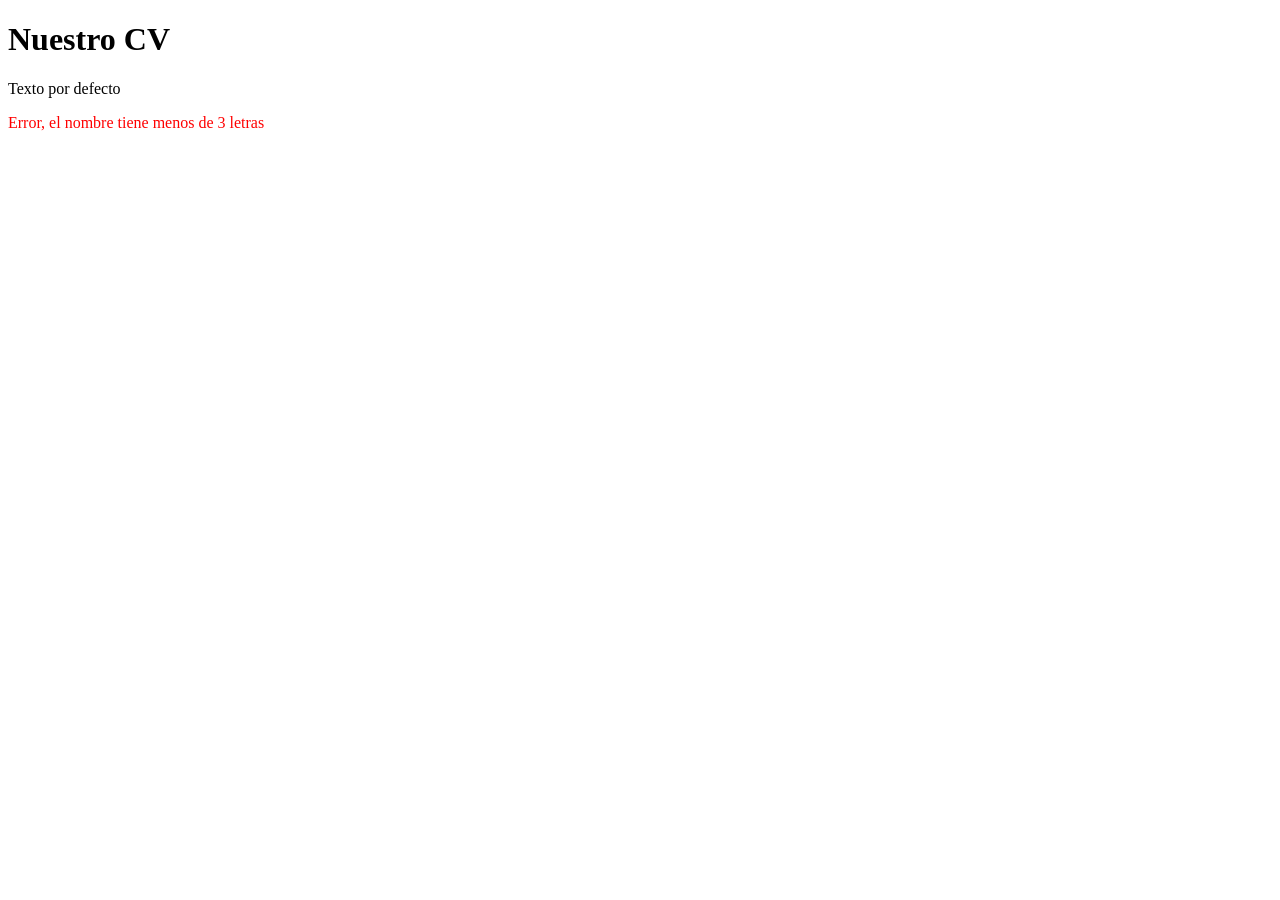
<file: tu-cv-springboot/src/main/resources/templates/index.html>
<!DOCTYPE html>
<html lang="en" xmlns:th="http://www.thymeleaf.org">
<head>
    <meta charset="UTF-8">
    <title>Title</title>
</head>
<body>
  <h1>Nuestro CV</h1>
    <!--  "name" es la variable definida en controller-->
    <p th:text="'Hola, ' + ${property} + ' ! ' " >Texto por defecto</p>
    <p th:if="${property.length < 3}" style="color: red;">Error, el nombre tiene menos de 3 letras</p>

    <!--  "persona" es el objeto definido en controller-->
    <!--<p th:text="${persona.primerNombre}" >Texto por defecto</p>-->
    <!--<p th:text="${persona.segundoNombre}" >Texto por defecto</p>-->
    <!--<p th:text="${persona.profesion}" >Texto por defecto</p>-->
    <p th:text="'property: ' + ${property}"></p>
</body>
</html>
</file>
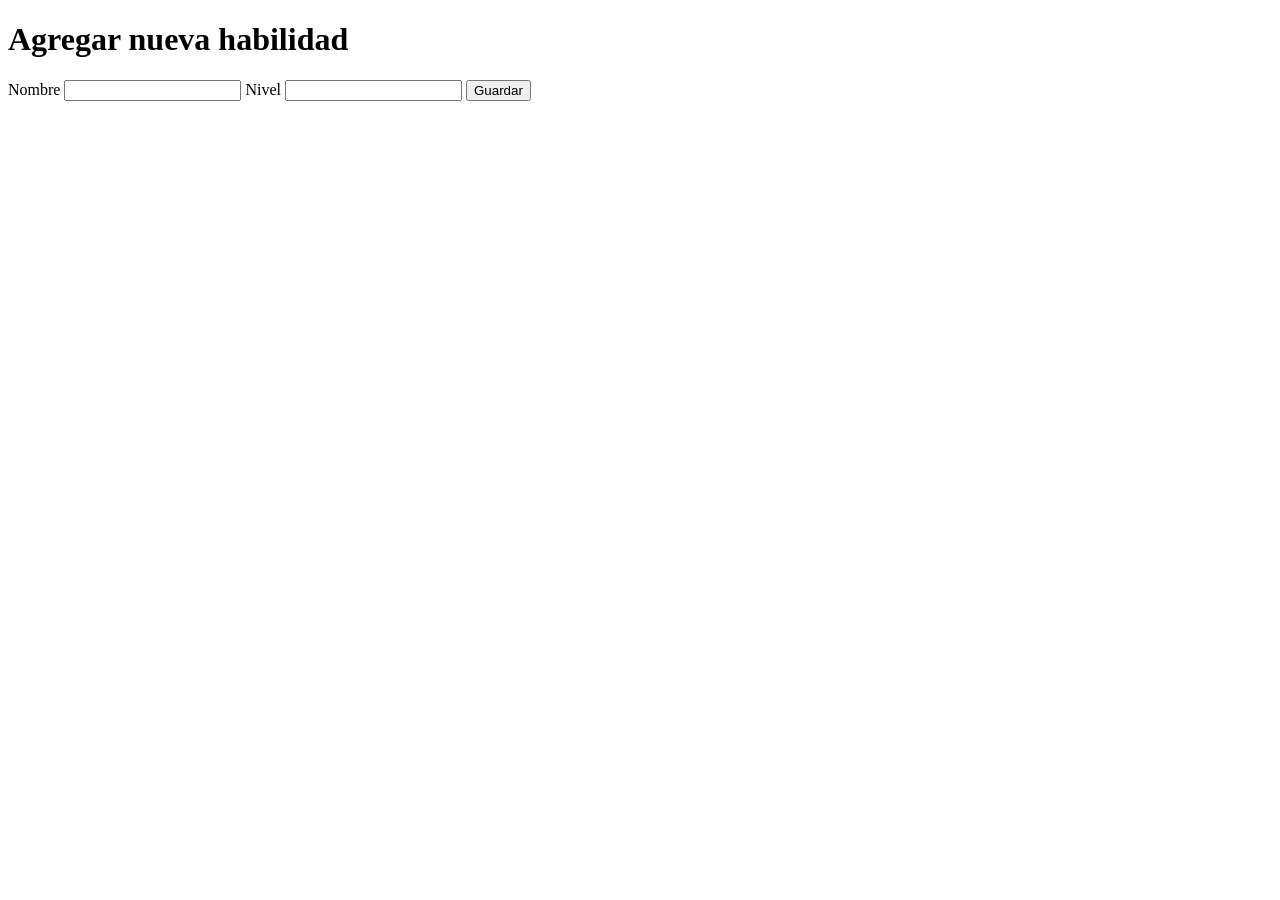
<file: tu-cv-springboot/src/main/resources/templates/add-skills.html>
<!DOCTYPE html>
<html lang="en" xmlns:th="http://www.thymeleaf.org">
<head>
    <meta charset="UTF-8">
    <link rel="stylesheet" th:href="@{/css/style.css}">
    <title>Habilidades</title>
</head>
<body>
    <h1>Agregar nueva habilidad</h1>
    <!--Con @ indicamos las rutas-->
    <form th:action="@{/skills/add}" th:object="${skill}" method="post">
        <label th:for="nombre">Nombre</label>
        <!--Con *{} accedemos a los campos del objeto Skill-->
        <input type="text" th:field="*{nombre}">
        <label th:for="nivel">Nivel</label>
        <!--como se está trabajando con post se convierte el button en tipo submint-->
        <input type="text" th:field="*{nivel}">
        <button type="submit">Guardar</button>
    </form>
</body>
</html>
</file>
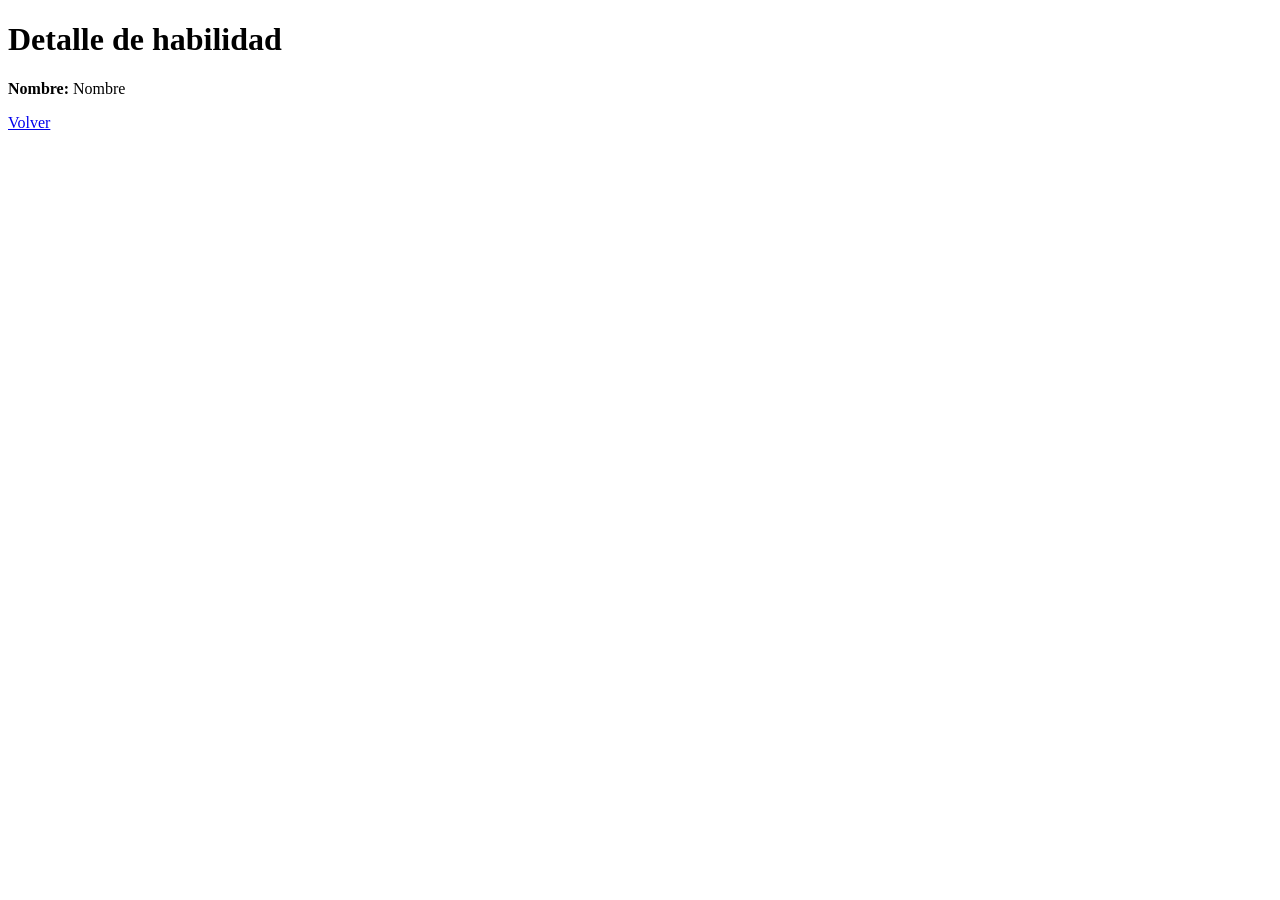
<file: tu-cv-springboot/src/main/resources/templates/skill-detail.html>
<!DOCTYPE html>
<html lang="en" xmlns:th="http://www.thymeleaf.org">
<head>
    <meta charset="UTF-8">
    <link rel="stylesheet" th:href="@{/css/style.css}">
    <title>Habilidades</title>
</head>
<body>
    <h1>Detalle de habilidad</h1>
    <form th:action="@{/skills/add}" th:object="${skill}" method="post">
        <p>
            <strong>Nombre: </strong>
            <span th:text="${skill.nombre}">Nombre</span>
        </p>
        <a href="/skills">Volver</a>
    </form>
</body>
</html>
</file>
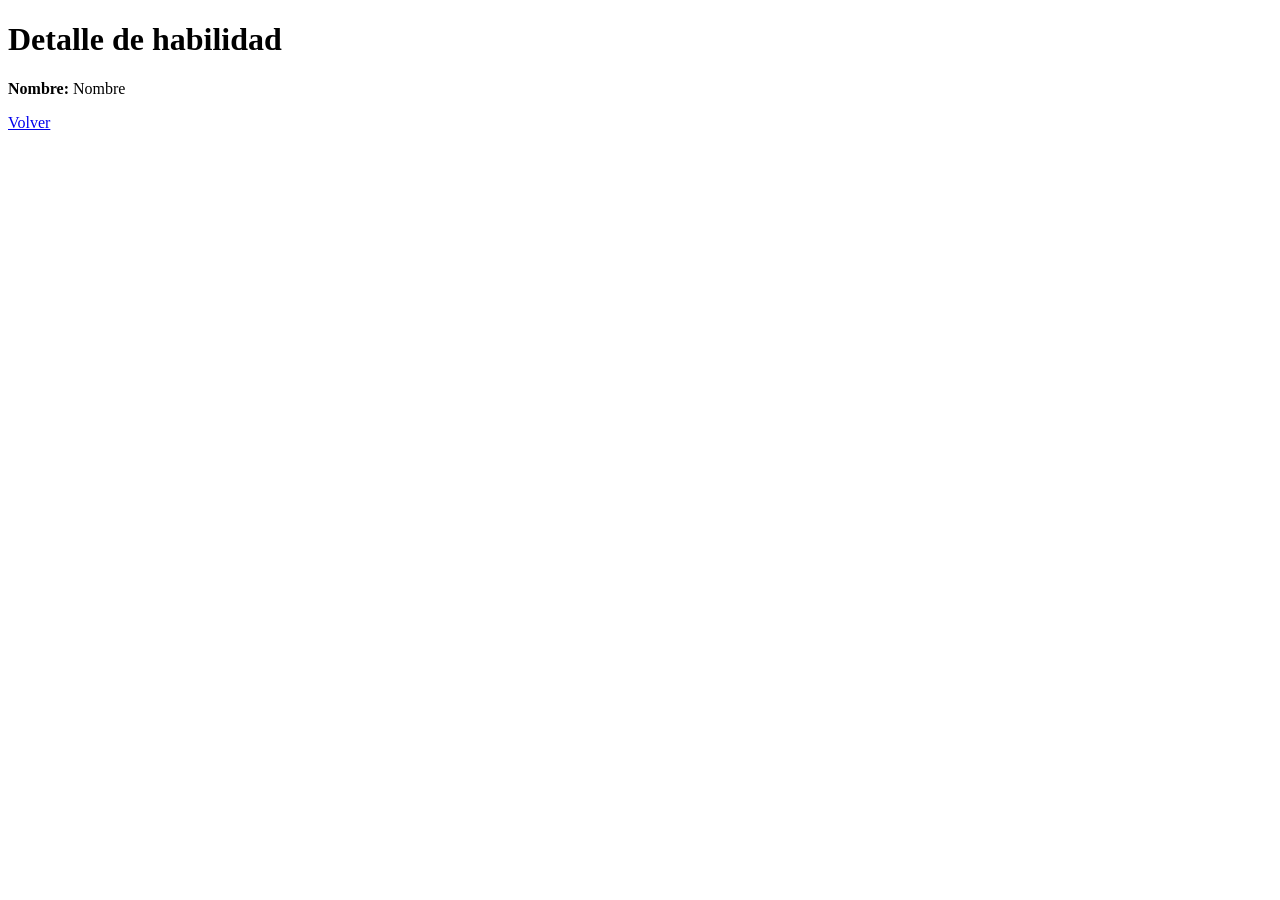
<file: tu-cv-springboot/src/main/resources/templates/skill-details.html>
<!DOCTYPE html>
<html lang="en" xmlns:th="http://www.thymeleaf.org">
<head>
    <meta charset="UTF-8">
    <title>Habilidades</title>
</head>
<body>
    <h1>Detalle de habilidad</h1>
    <form th:action="@{/skills/add}" th:object="${skill}" method="post">
        <p>
            <strong>Nombre: </strong>
            <span th:text="${skill.nombre}">Nombre</span>
        </p>
        <a href="/skills">Volver</a>
    </form>
</body>
</html>
</file>
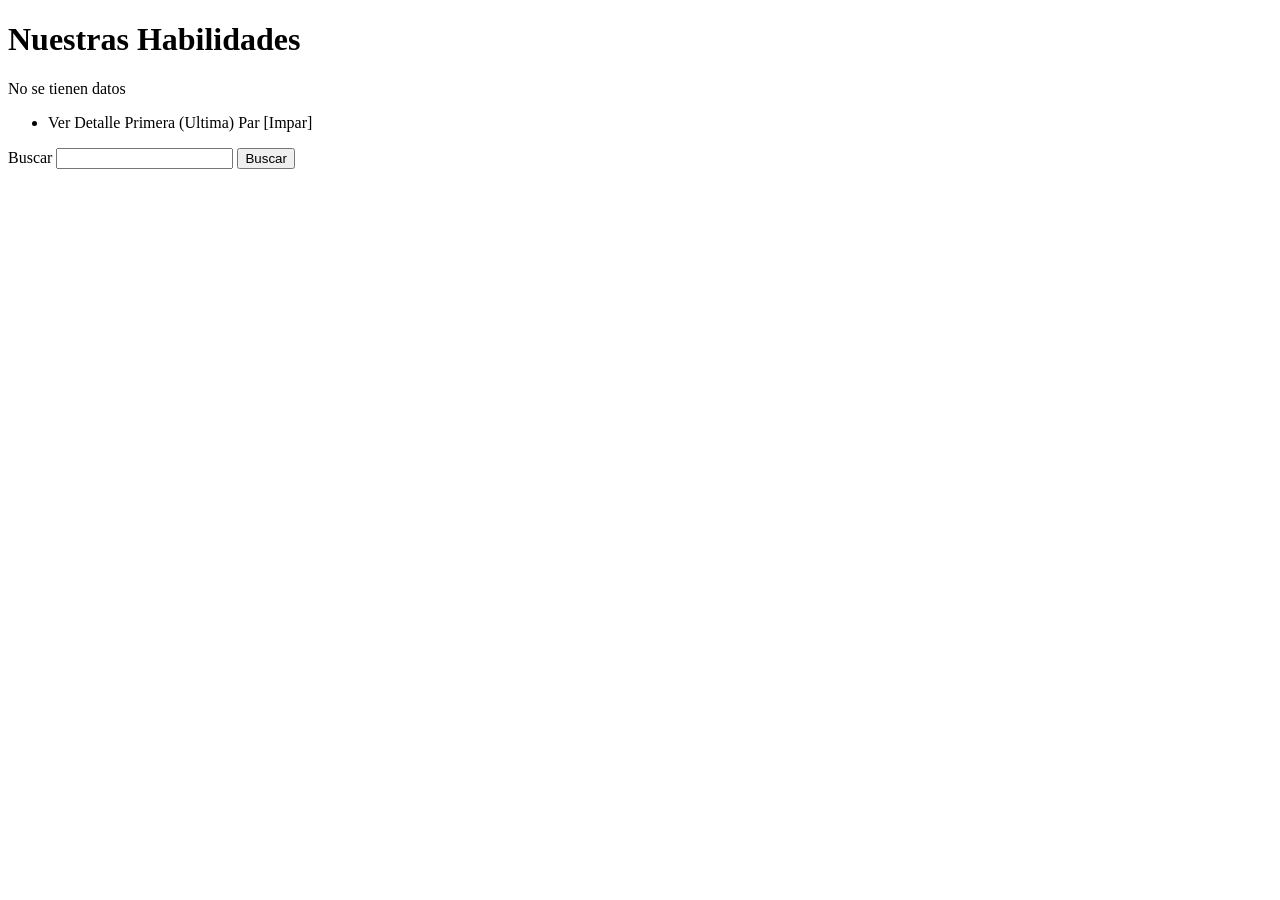
<file: tu-cv-springboot/src/main/resources/templates/skills.html>
<!DOCTYPE html>
<html lang="en" xmlns:th="http://www.thymeleaf.org">
<head>
    <meta charset="UTF-8">
    <link rel="stylesheet" th:href="@{/css/style.css}">
    <title>Habilidades</title>
</head>
<body>
    <h1>Nuestras Habilidades</h1>
    <p th:if="${skills.isEmpty()}" >No se tienen datos</p>
    <ul th:if="${!skills.isEmpty()}" >
      <li th:each="habilidad, stat : ${skills}">
          <span th:text="'Habilidad: ' + ${habilidad.nombre} + ' Nivel: ' + ${habilidad.nivel}"></span>
          <a th:href="@{'/skills/id/'+ ${stat.index}}">Ver Detalle</a>
          <span th:text="${stat.count}"></span>
          <span th:text="${stat.size}"></span>
          <span th:if="${stat.first}">Primera</span>
          <span th:if="${stat.last}">(Ultima)</span>
          <span th:if="${stat.even}">Par</span>
          <span th:if="${stat.odd}">[Impar]</span>
      </li>
    </ul>
    <p th:if="${filterMessage}" th:text="${filterMessage}"></p>
    <form action="/skills" method="get">
        <label th:for="nombre">Buscar</label>
        <!--name es el nombre del input-->
        <input type="text" th:value="${filter}" name="filter">
        <button type="submit">Buscar</button>
    </form>
</body>
</html>
</file>
